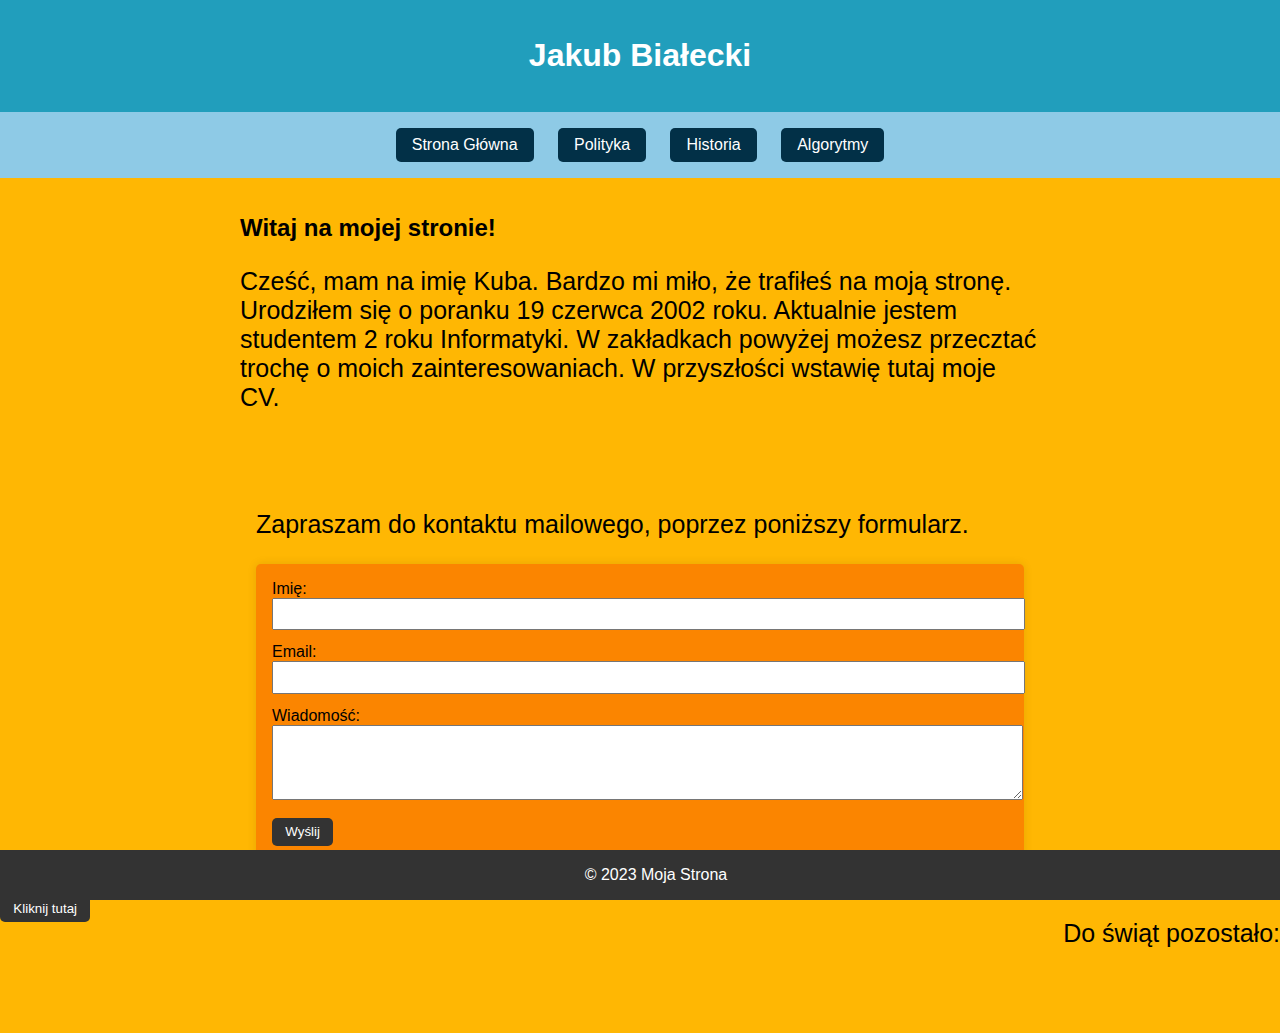
<file: index.html>
<!DOCTYPE html>
<html lang="en">

<head>
    <meta charset="UTF-8">
    <meta name="viewport" content="width=device-width, initial-scale=1.0">
    <title>Moja Strona</title>
    <link rel="stylesheet" href="style.css">
</head>

<body>
    <header>
        <h1>Jakub Białecki</h1>
    </header>

    <nav>
        <a href="#">Strona Główna</a>
        <a href="Polityka.html">Polityka</a>
        <a href="Historia.html">Historia</a>
        <a href="Algorytmy.html">Algorytmy</a>
    </nav>

    <section class="container">
        <h2>Witaj na mojej stronie!</h2>
        <p>Cześć, mam na imię Kuba. Bardzo mi miło, że trafiłeś na moją stronę. Urodziłem się o poranku 19 czerwca 2002 roku.
            Aktualnie jestem studentem 2 roku Informatyki. W zakładkach powyżej możesz przecztać trochę o moich zainteresowaniach.
            W przyszłości wstawię tutaj moje CV.
        
        </p>
    </section>

    <div class="container">
        <section>
            <p>Zapraszam do kontaktu mailowego, poprzez poniższy formularz.</p>

            <form id="myForm">
                <label for="name">Imię:</label>
                <input type="text" id="name" name="name" required>

                <label for="email">Email:</label>
                <input type="email" id="email" name="email" required>

                <label for="message">Wiadomość:</label>
                <textarea id="message" name="message" rows="4" required></textarea>

                <button type="button" onclick="validateForm()">Wyślij</button>
            </form>
        </section>
    </div>

    <script>
        function validateForm() {
            var name = document.getElementById("name").value;
            var email = document.getElementById("email").value;
            var message = document.getElementById("message").value;
    
            // Validate email format
            var emailRegex = /^[^\s@]+@[^\s@]+\.[^\s@]+$/;
            if (name === "" || email === "" || message === "") {
                alert("Proszę wypełnić wszystkie pola formularza.");
            } else if (!emailRegex.test(email)) {
                alert("Proszę wprowadzić poprawny adres email.");
            } else {
                alert("Formularz został pomyślnie wysłany!");
                document.getElementById("myForm").reset();
            }
        }
    </script>
    <button onclick="addContent()">Kliknij tutaj</button>

    <script>
        function addContent() {
            var newParagraph = document.createElement("p");
            var text = document.createTextNode("Fajnie że tu wpadłeś !!!");
            newParagraph.appendChild(text);
            document.querySelector("section").appendChild(newParagraph);
        }
    </script>
    <div class="zegarek">
        <p>Do świąt pozostało:</p>
        <div id="countdown"></div>
    </div>


    <script>
        // Set the date we're counting down to
        var countDownDate = new Date("Dec 24, 2023 23:59:59").getTime();
    
        // Update the countdown every 1 second
        var x = setInterval(function () {
            var now = new Date().getTime();
            var distance = countDownDate - now;
    
            // Calculate days, hours, minutes, and seconds
            var days = Math.floor(distance / (1000 * 60 * 60 * 24));
            var hours = Math.floor((distance % (1000 * 60 * 60 * 24)) / (1000 * 60 * 60));
            var minutes = Math.floor((distance % (1000 * 60 * 60)) / (1000 * 60));
            var seconds = Math.floor((distance % (1000 * 60)) / 1000);
    
            // Display the countdown
            document.getElementById("countdown").innerHTML = days + "d " + hours + "h "
                + minutes + "m " + seconds + "s ";
    
            // If the countdown is over, display a message
            if (distance < 0) {
                clearInterval(x);
                document.getElementById("countdown").innerHTML = "EXPIRED";
            }
        }, 1000);
    </script>
    
    <footer>
        &copy; 2023 Moja Strona
    </footer>
    
</body>

</html>
</file>
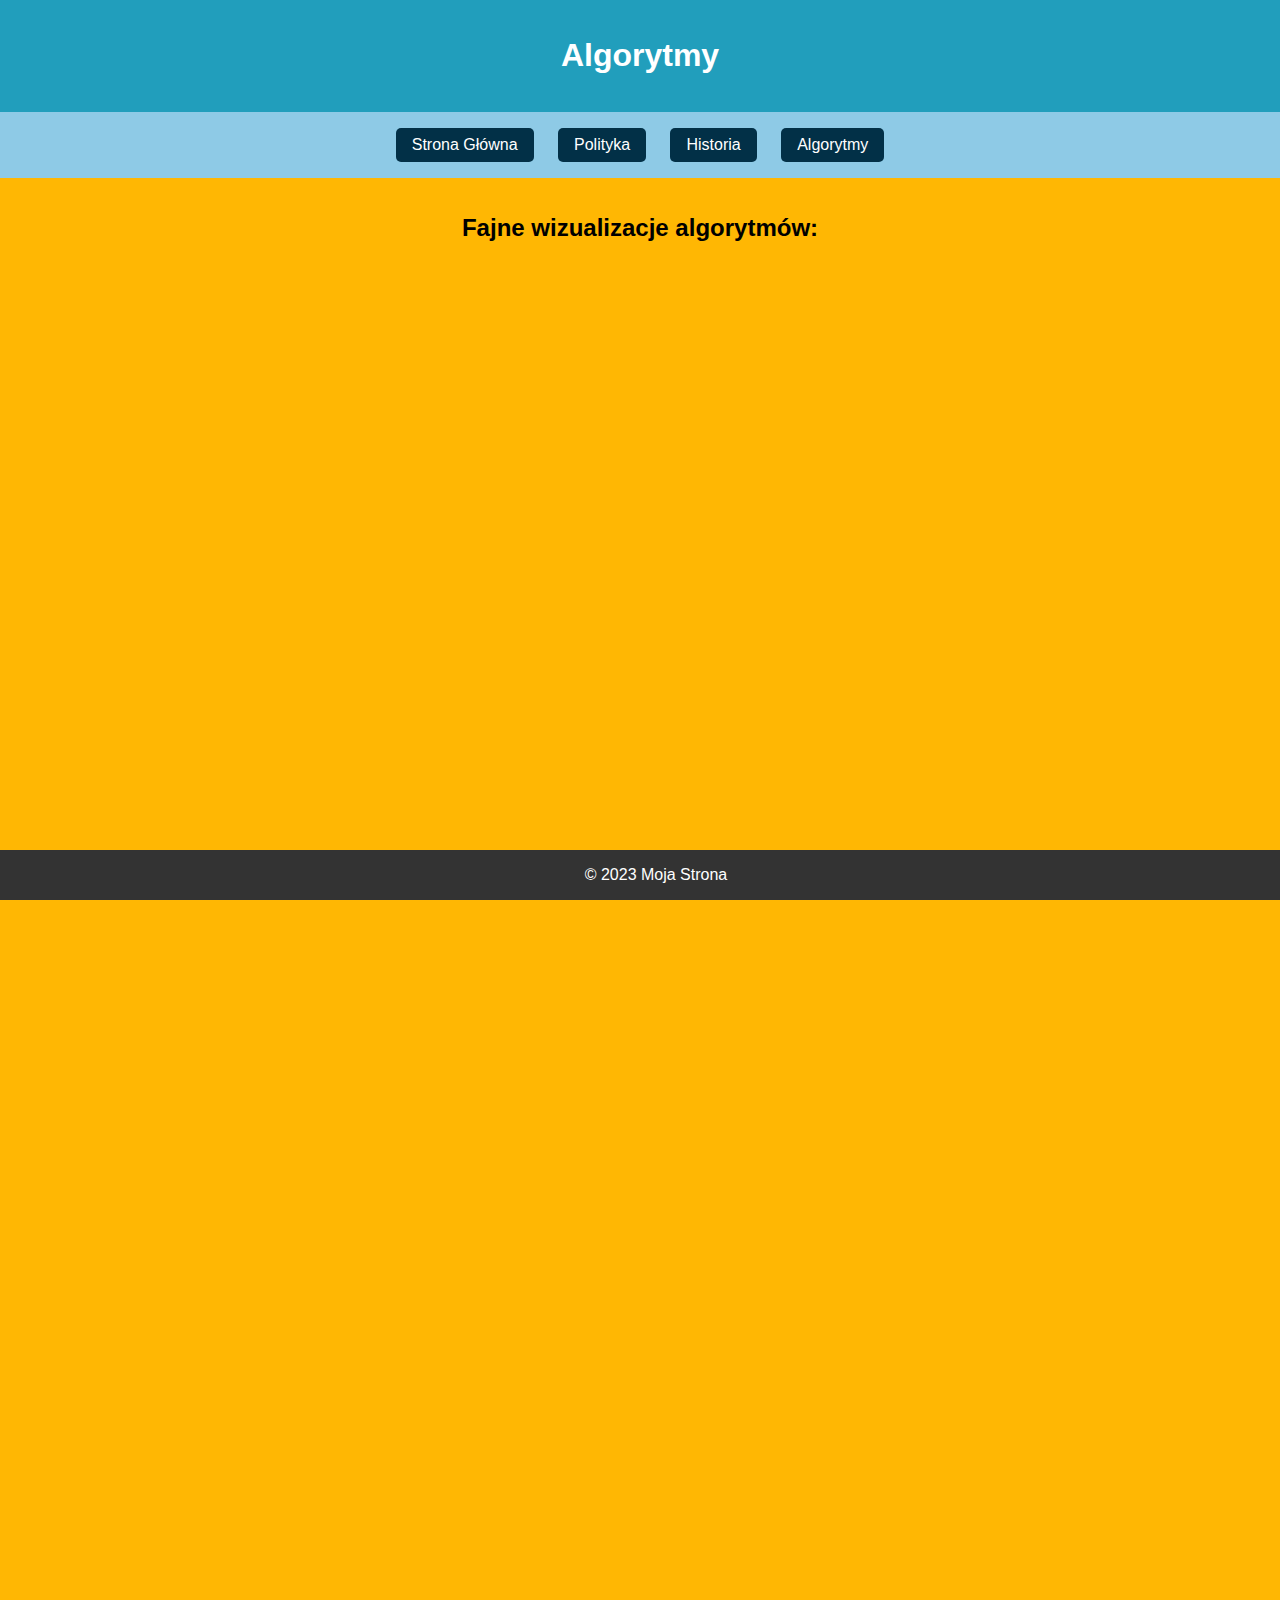
<file: Algorytmy.html>
<!DOCTYPE html>
<html lang="en">
<head>
    <meta charset="UTF-8">
    <meta name="viewport" content="width=device-width, initial-scale=1.0">
    <title>Document</title>
    <link rel="stylesheet" href="style.css">
</head>
<style>
    iframe{
        margin: 50px;
    }


</style>
<body>
    <header>
        <h1>Algorytmy</h1>
    </header>

    <nav>
        <a href="index.html">Strona Główna</a>
        <a href="Polityka.html">Polityka</a>
        <a href="Historia.html">Historia</a>
        <a href="Algorytmy.html">Algorytmy</a>
    </nav>

    <section id="sectionh">
        <div>
            <h2>
                Fajne wizualizacje algorytmów:
            </h2>

            <iframe width="560" height="315" src="https://www.youtube.com/embed/QeViLO0pU1I" frameborder="0" allowfullscreen></iframe>
            <iframe width="560" height="315" src="https://www.youtube.com/embed/aq3oA6jSGro" frameborder="0" allowfullscreen></iframe>
            <iframe width="560" height="315" src="https://www.youtube.com/embed/Tsvxx-GGlTg" frameborder="0" allowfullscreen></iframe>
            <iframe width="560" height="315" src="https://www.youtube.com/embed/CgW0HPHqFE8" frameborder="0" allowfullscreen></iframe>
            <iframe width="560" height="315" src="https://www.youtube.com/embed/4JS-30dglqg" frameborder="0" allowfullscreen></iframe>
            <iframe width="560" height="315" src="https://www.youtube.com/embed/jsYwFizhncE" frameborder="0" allowfullscreen></iframe>
            <iframe width="560" height="315" src="https://www.youtube.com/embed/rB83DpBJQsE" frameborder="0" allowfullscreen></iframe>
            <iframe width="560" height="315" src="https://www.youtube.com/embed/ly4S0oi3Yz8" frameborder="0" allowfullscreen></iframe>

        </div>
        
    </section>

    <footer>
        &copy; 2023 Moja Strona
    </footer>
</body>
</html>
</file>
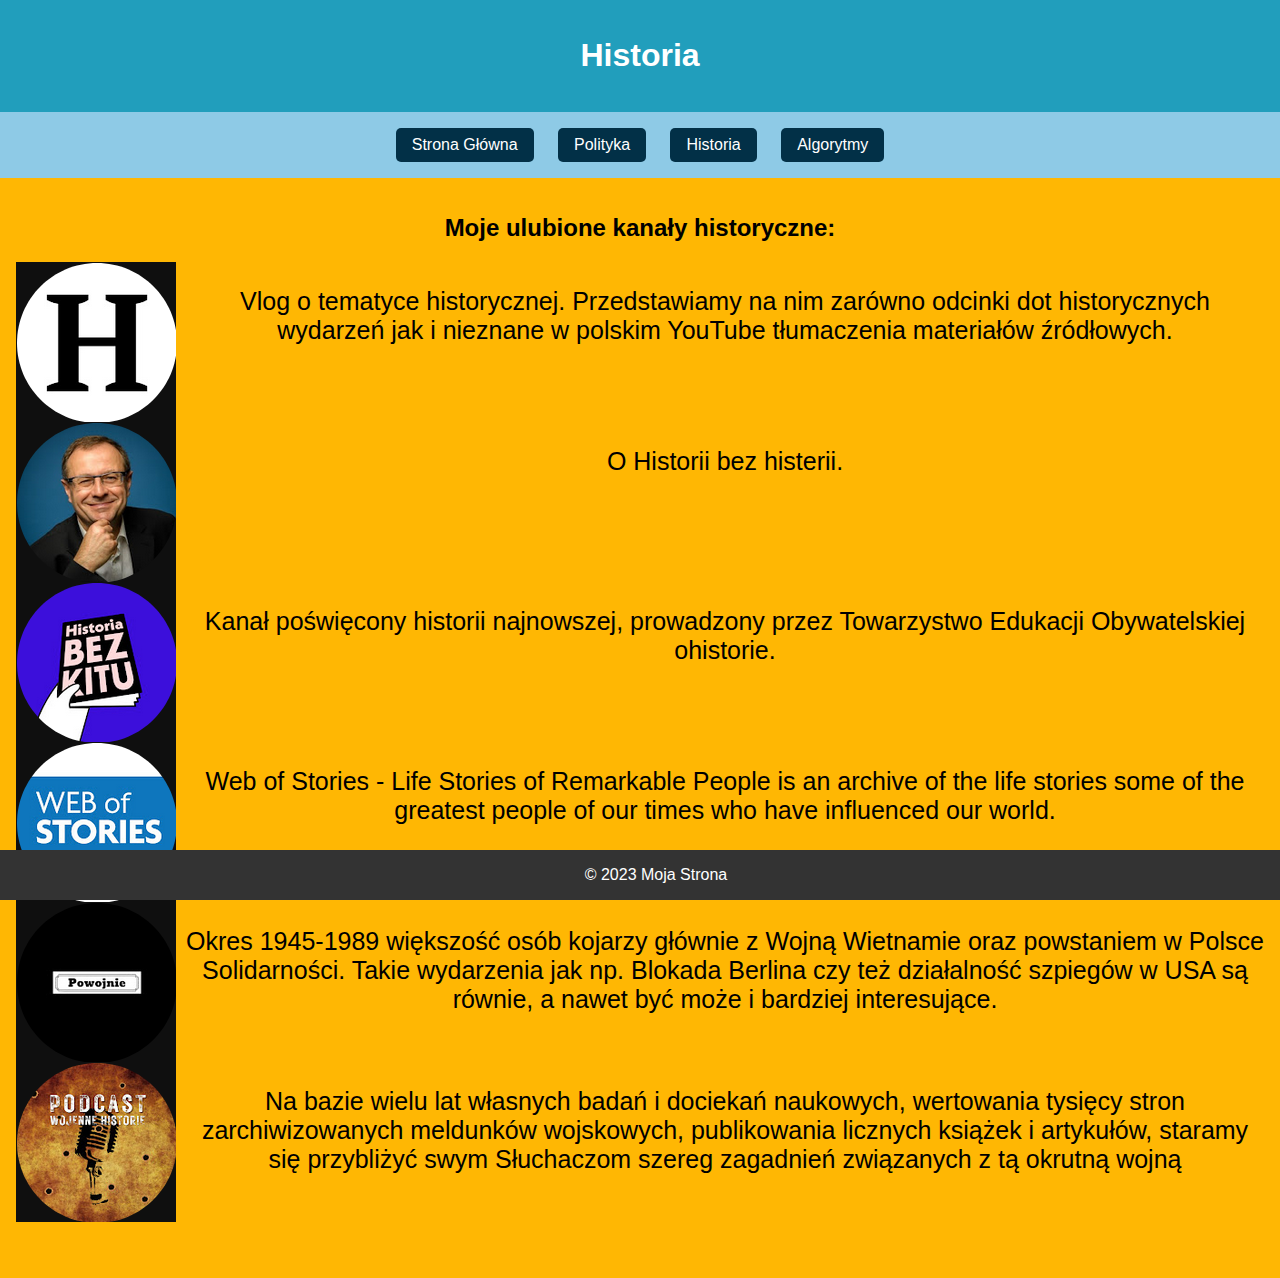
<file: Historia.html>
<!DOCTYPE html>
<html lang="en">

<head>
    <meta charset="UTF-8">
    <meta name="viewport" content="width=device-width, initial-scale=1.0">
    <title>Document</title>
    <link rel="stylesheet" href="style.css">
</head>

<body>
    <header>
        <h1>Historia</h1>
    </header>

    <nav>
        <a href="index.html">Strona Główna</a>
        <a href="Polityka.html">Polityka</a>
        <a href="Historia.html">Historia</a>
        <a href="Algorytmy.html">Algorytmy</a>
    </nav>

    <section id="sectionh">
        <h2>Moje ulubione kanały historyczne:</h2>
        <div class="channel">
            <a href="https://www.youtube.com/watch?v=KkHcJ_zLBHo">
                <img src="ciekawe2.png" alt="Opis obrazu 1" class="channel-image">
            </a>
            <p>Vlog o tematyce historycznej. Przedstawiamy na nim zarówno odcinki dot historycznych wydarzeń jak i nieznane w polskim YouTube tłumaczenia materiałów źródłowych.</p>
        </div>
        <div>
            <a href="https://www.youtube.com/watch?v=WbHuQUGqevQ">
                <img src="DoH2.png" alt="Opis obrazu 2" class="DoH">
            </a>
            <p>O Historii bez histerii.</p>
        </div>
        <div>
            <a href="https://www.youtube.com/watch?v=elxyfh1eRk4&t=1069s">
                <img src="HbK2.png" alt="Opis obrazu 1" class="Hbk">
            </a>
            <p>Kanał poświęcony historii najnowszej, prowadzony przez Towarzystwo Edukacji Obywatelskiej ohistorie.</p>
        </div>
        <div>
            <a href="https://www.youtube.com/watch?v=4l0AwAYXOWc&list=PLVV0r6CmEsFxg7ayy5vozGkK67EoXvG2v">
                <img src="Kuroń2.png" alt="Opis obrazu 2" class="Kuroń">
            </a>
            <p>Web of Stories - Life Stories of Remarkable People is an archive of the life stories some of the greatest people of our times who have influenced our world.</p>
        </div>
        <div>
            <a href="https://www.youtube.com/watch?v=mOmXBEWdkfg">
                <img src="Powojnie2.png" alt="Opis obrazu 1" class="Powojnie">
            </a>
            <p>Okres 1945-1989 większość osób kojarzy głównie z Wojną Wietnamie oraz powstaniem w Polsce Solidarności. Takie wydarzenia jak np. Blokada Berlina czy też działalność szpiegów w USA są równie, a nawet być może i bardziej interesujące.</p>
        </div>
        <div class="last">
            <a href="https://www.youtube.com/watch?v=yp0RjL33Kj4">
                <img src="wojenne2.png" alt="Opis obrazu 2" class="wojenne">
            </a>
            <p>Na bazie wielu lat własnych badań i dociekań naukowych, wertowania tysięcy stron zarchiwizowanych meldunków wojskowych, publikowania licznych książek i artykułów, staramy się przybliżyć swym Słuchaczom szereg zagadnień związanych z tą okrutną wojną</p>
        </div>
    </section>

    <footer>
        &copy; 2023 Moja Strona
    </footer>
</body>

</html>
</file>
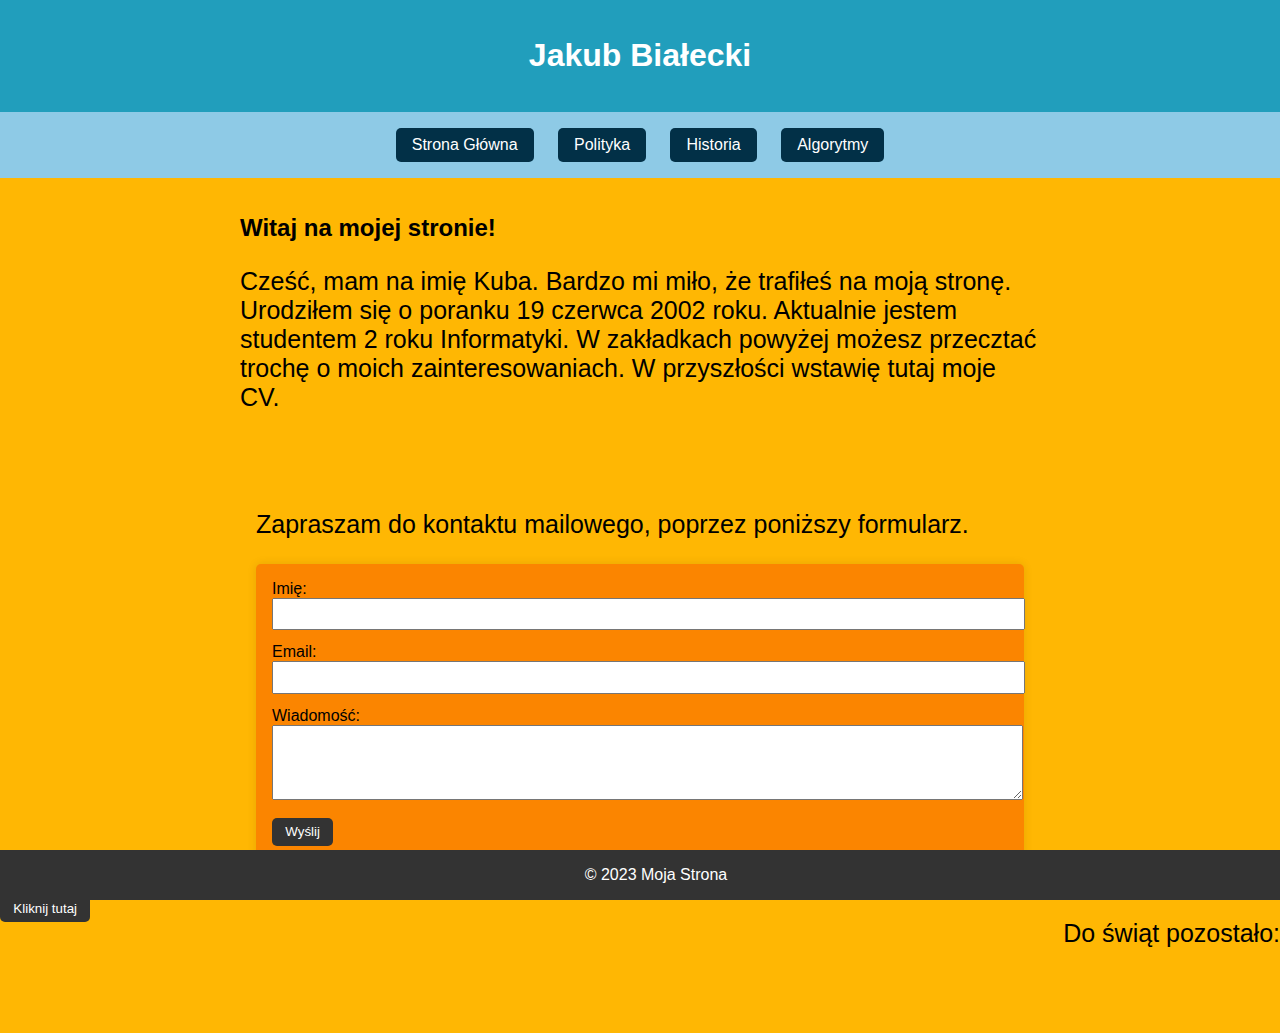
<file: Mikro_projekt.html>
<!DOCTYPE html>
<html lang="en">

<head>
    <meta charset="UTF-8">
    <meta name="viewport" content="width=device-width, initial-scale=1.0">
    <title>Moja Strona</title>
    <link rel="stylesheet" href="style.css">
</head>

<body>
    <header>
        <h1>Jakub Białecki</h1>
    </header>

    <nav>
        <a href="#">Strona Główna</a>
        <a href="Polityka.html">Polityka</a>
        <a href="Historia.html">Historia</a>
        <a href="Algorytmy.html">Algorytmy</a>
    </nav>

    <section class="container">
        <h2>Witaj na mojej stronie!</h2>
        <p>Cześć, mam na imię Kuba. Bardzo mi miło, że trafiłeś na moją stronę. Urodziłem się o poranku 19 czerwca 2002 roku.
            Aktualnie jestem studentem 2 roku Informatyki. W zakładkach powyżej możesz przecztać trochę o moich zainteresowaniach.
            W przyszłości wstawię tutaj moje CV.
        
        </p>
    </section>

    <div class="container">
        <section>
            <p>Zapraszam do kontaktu mailowego, poprzez poniższy formularz.</p>

            <form id="myForm">
                <label for="name">Imię:</label>
                <input type="text" id="name" name="name" required>

                <label for="email">Email:</label>
                <input type="email" id="email" name="email" required>

                <label for="message">Wiadomość:</label>
                <textarea id="message" name="message" rows="4" required></textarea>

                <button type="button" onclick="validateForm()">Wyślij</button>
            </form>
        </section>
    </div>

    <footer>
        &copy; 2023 Moja Strona
    </footer>


    <script>
        function validateForm() {
            var name = document.getElementById("name").value;
            var email = document.getElementById("email").value;
            var message = document.getElementById("message").value;
    
            // Validate email format
            var emailRegex = /^[^\s@]+@[^\s@]+\.[^\s@]+$/;
            if (name === "" || email === "" || message === "") {
                alert("Proszę wypełnić wszystkie pola formularza.");
            } else if (!emailRegex.test(email)) {
                alert("Proszę wprowadzić poprawny adres email.");
            } else {
                alert("Formularz został pomyślnie wysłany!");
                document.getElementById("myForm").reset();
            }
        }
    </script>
    <button onclick="addContent()">Kliknij tutaj</button>

    <script>
        function addContent() {
            var newParagraph = document.createElement("p");
            var text = document.createTextNode("Fajnie że tu wpadłeś !!!");
            newParagraph.appendChild(text);
            document.querySelector("section").appendChild(newParagraph);
        }
    </script>
    <div class="zegarek">
        <p>Do świąt pozostało:</p>
        <div id="countdown"></div>
    </div>


    <script>
        // Set the date we're counting down to
        var countDownDate = new Date("Dec 24, 2023 23:59:59").getTime();
    
        // Update the countdown every 1 second
        var x = setInterval(function () {
            var now = new Date().getTime();
            var distance = countDownDate - now;
    
            // Calculate days, hours, minutes, and seconds
            var days = Math.floor(distance / (1000 * 60 * 60 * 24));
            var hours = Math.floor((distance % (1000 * 60 * 60 * 24)) / (1000 * 60 * 60));
            var minutes = Math.floor((distance % (1000 * 60 * 60)) / (1000 * 60));
            var seconds = Math.floor((distance % (1000 * 60)) / 1000);
    
            // Display the countdown
            document.getElementById("countdown").innerHTML = days + "d " + hours + "h "
                + minutes + "m " + seconds + "s ";
    
            // If the countdown is over, display a message
            if (distance < 0) {
                clearInterval(x);
                document.getElementById("countdown").innerHTML = "EXPIRED";
            }
        }, 1000);
    </script>
    
    
</body>

</html>
</file>
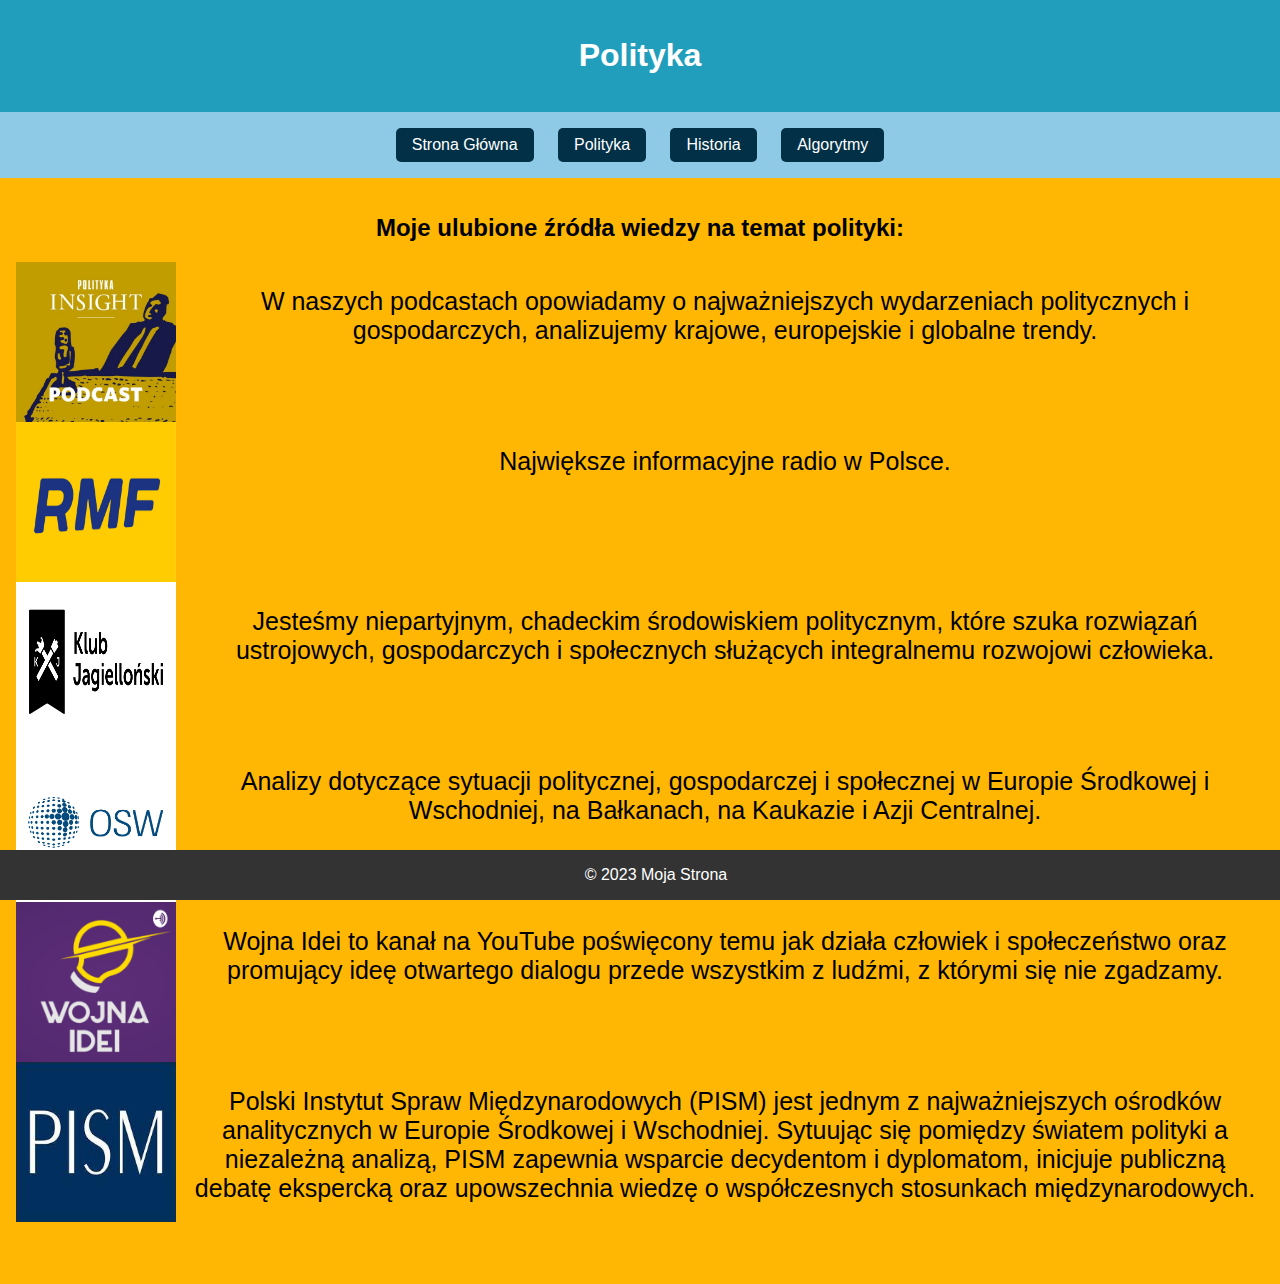
<file: Polityka.html>
<!DOCTYPE html>
<html lang="en">

<head>
    <meta charset="UTF-8">
    <meta name="viewport" content="width=device-width, initial-scale=1.0">
    <title>Document</title>
    <link rel="stylesheet" href="style.css">
    <style>
        #sectionh div {
            overflow: auto;
        }

        #sectionh img {
            width: 160px;
            height: 160px;
            float: left;
            margin-right: 10px;
        }


        #sectionh div:hover img {
            content: url('justynka.jpg');
        }       
    </style>

    
</head>

<body>
    <header>
        <h1>Polityka</h1>
    </header>

    <nav>
        <a href="index.html">Strona Główna</a>
        <a href="Polityka.html">Polityka</a>
        <a href="Historia.html">Historia</a>
        <a href="Algorytmy.html">Algorytmy</a>
    </nav>

    <section id="sectionh">
        <h2>Moje ulubione źródła wiedzy na temat polityki:</h2>
        <div>
            <a href="https://www.politykainsight.pl/nowa/podcast">
                <img src="PIpodcast.png" alt="Opis obrazu 1">
            </a>
            <p>W naszych podcastach opowiadamy o najważniejszych wydarzeniach politycznych i gospodarczych, analizujemy krajowe, europejskie i globalne trendy.</p>
        </div>
        <div>
            <a href="https://www.rmf24.pl/tylko-w-rmf24/najnowsze-rozmowy">
                <img src="rmf-fm-logo.png" alt="Opis obrazu 2">
            </a>
            <p>Największe informacyjne radio w Polsce.</p>
        </div>
        <div>
            <a href="https://klubjagiellonski.pl/">
                <img src="kj.png" alt="Opis obrazu 1">
            </a>
            <p>Jesteśmy niepartyjnym, chadeckim środowiskiem politycznym, które szuka rozwiązań ustrojowych, gospodarczych i społecznych służących integralnemu rozwojowi człowieka.</p>
        </div>
        <div>
            <a href="https://www.osw.waw.pl/pl">
                <img src="logo_osw_.png" alt="Opis obrazu 2">
            </a>
            <p>Analizy dotyczące sytuacji politycznej, gospodarczej i społecznej w Europie Środkowej i Wschodniej, na Bałkanach, na Kaukazie i Azji Centralnej.</p>
        </div>
        <div>
            <a href="https://www.youtube.com/@WojnaIdeiPL">
                <img src="WI.png" alt="Opis obrazu 1">
            </a>
            <p>Wojna Idei to kanał na YouTube poświęcony temu jak działa człowiek i społeczeństwo oraz promujący ideę otwartego dialogu przede wszystkim z ludźmi, z którymi się nie zgadzamy.</p>
        </div>
        <div class="last">
            <a href="https://www.pism.pl/">
                <img src="pism.png" alt="Opis obrazu 2">
            </a>
            <p>Polski Instytut Spraw Międzynarodowych (PISM) jest jednym z najważniejszych ośrodków analitycznych w Europie Środkowej i Wschodniej. Sytuując się pomiędzy światem polityki a niezależną analizą, PISM zapewnia wsparcie decydentom i dyplomatom, inicjuje publiczną debatę ekspercką oraz upowszechnia wiedzę o współczesnych stosunkach międzynarodowych.</p>
        </div>
    </section>

    <footer>
        &copy; 2023 Moja Strona
    </footer>

</body>

</html>
</file>
<file: style.css>
body {
    font-family: Arial, sans-serif;
    margin: 0;
    padding: 0;
    background-color: #ffb703;
}

header {
    background-color: #219ebc;
    color: white;
    text-align: center;
    padding: 1em;
}

nav {
    background-color: #8ecae6;
    padding: 1em;
    
}

nav a {
    color: white;
    text-decoration: none;
    padding: 0.5em 1em;
    margin: 0.2em;
    border-radius: 5px;
    background-color: #023047;
}

nav a:hover {
    background-color: #219ebc;
}

.container {
    max-width: 800px;
    margin: auto;
    padding: 1em;
}

section {
    padding: 1em;
}

#sectionh {
    text-align: center;
}

footer {
    background-color: #333;
    color: white;
    text-align: center;
    padding: 1em;
    position: fixed;
    bottom: 0;
    width: 100%;
}

form {
    background-color: #fb8500;
    padding: 1em;
    border-radius: 5px;
    box-shadow: 0 0 10px rgba(0, 0, 0, 0.1);
}

input,
textarea {
    width: 100%;
    padding: 0.5em;
    margin-bottom: 1em;
}

button {
    background-color: #333;
    color: white;
    padding: 0.5em 1em;
    border: none;
    border-radius: 5px;
    cursor: pointer;
}

button:hover {
    background-color: #555;
}

@media (max-width: 600px) {
    nav {
        text-align: center;
    }
    nav a {
        display: block;
        margin-bottom: 0.5em;
    }
}

#sectionh div {
    overflow: auto;
}

#sectionh img {
    float: left;
    margin-right: 10px;
}

nav {
    text-align: center;
}

nav a {
    display: inline-block;
    margin: 0 10px;
}



p {
    font-size: 25px;
}

.zegarek {
    float: right;

}

.zegarek {
    margin-bottom: 60px;
}


.channel-image {
    transition: transform 0.3s ease-in-out; /* Dodaje płynny efekt przejścia */
}

#sectionh div:hover img {
    width: 160px;
    height: 160px;
}

#sectionh :hover img.channel-image{
    content: url('ciekawehistorie.png');
}

#sectionh :hover img.DoH{
    content: url('DoH.png');
}

#sectionh :hover img.Hbk{
    content: url('HbK.png');
}

#sectionh :hover img.Kuroń{
    content: url("Kuroń.png");
}

#sectionh :hover img.Powojnie{
    content: url("Powojnie.png");
}

#sectionh :hover img.wojenne{
    content: url("wojenne_historie.png");
}

footer{
    margin-top: 40px;
}

#sectionh div.last{
    margin-bottom: 40px;
}
</file>
